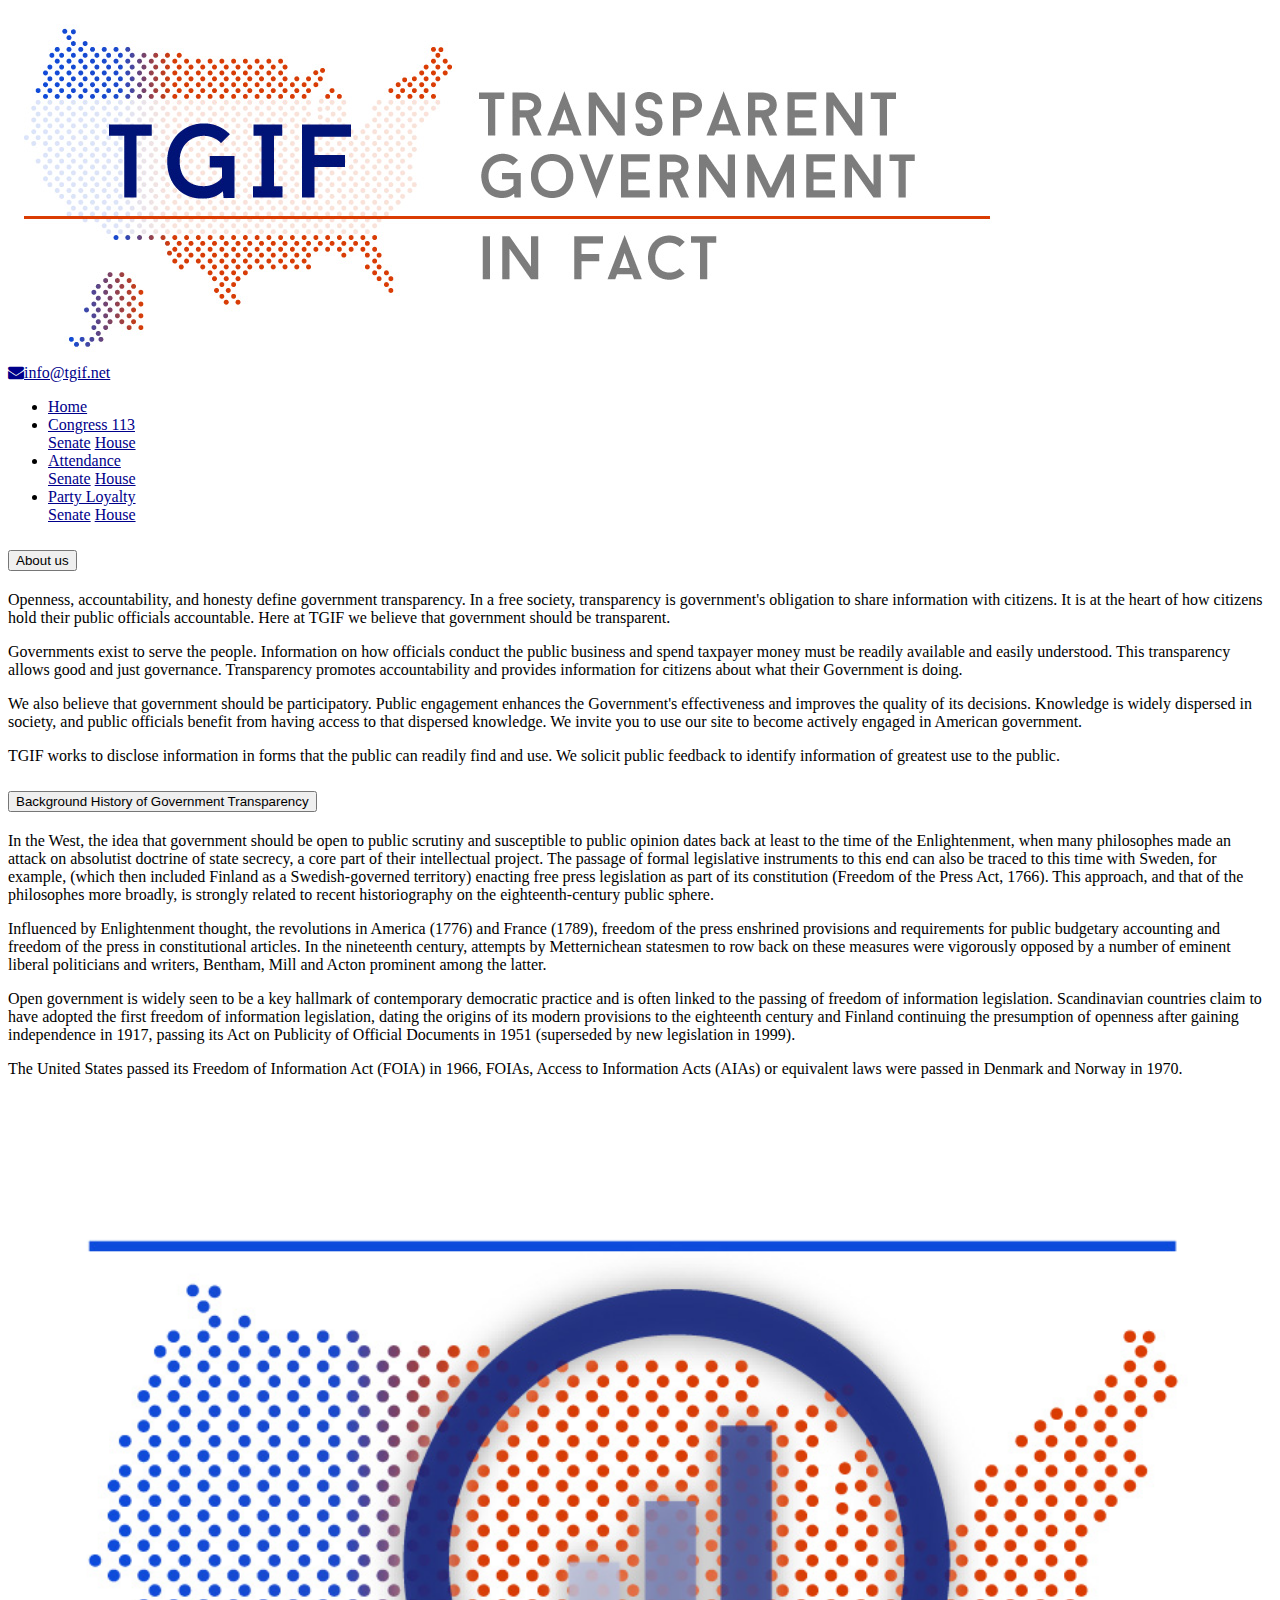
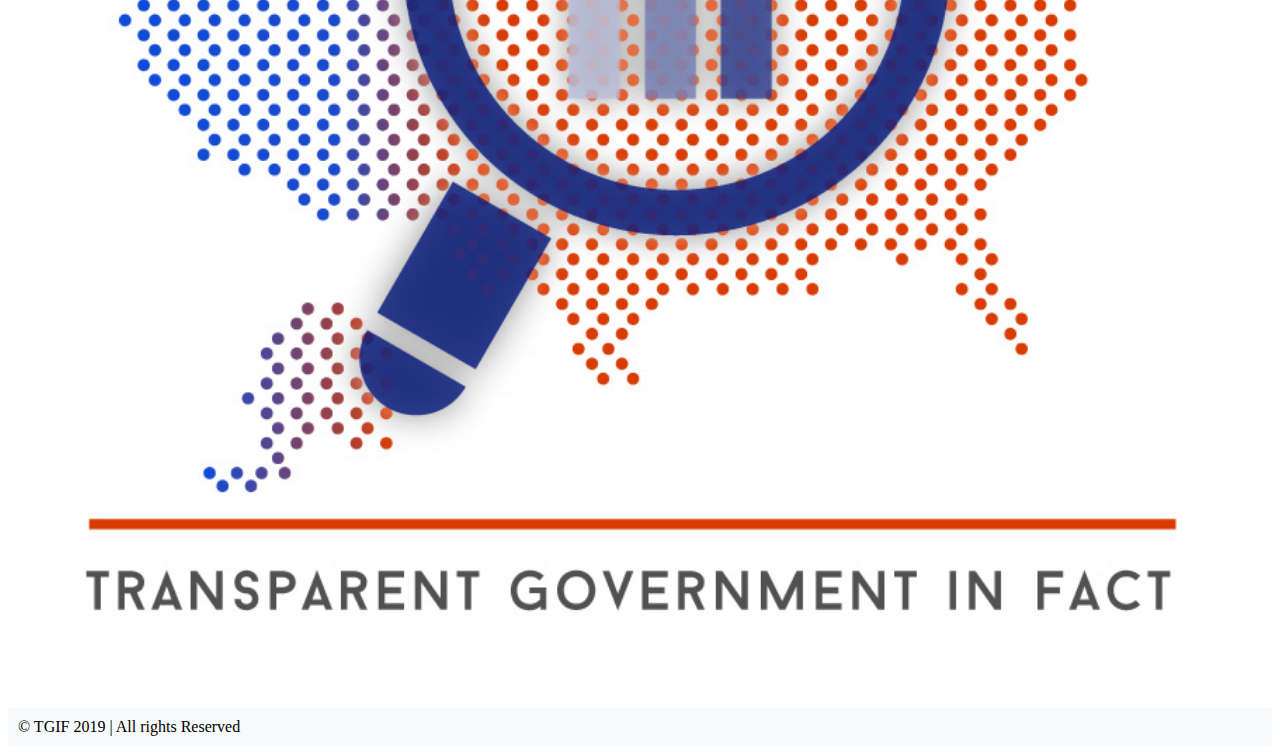
<file: index.html>
<!DOCTYPE html>
<html lang="en">

<head>
    <meta charset="utf-8">
    <meta name="viewport" content="width=device-width, initial-scale=1">
    <link rel="stylesheet" href="https://stackpath.bootstrapcdn.com/bootstrap/4.1.3/css/bootstrap.min.css" integrity="sha384-MCw98/SFnGE8fJT3GXwEOngsV7Zt27NXFoaoApmYm81iuXoPkFOJwJ8ERdknLPMO" crossorigin="anonymous">
    <link href="https://maxcdn.bootstrapcdn.com/font-awesome/4.7.0/css/font-awesome.min.css" rel="stylesheet">
    <link rel="stylesheet" type="text/css" href="css/main.css">
    <title>TGIF Congress 113 Home Page</title>


</head>

<body class="tgif_home">

    <div class="container">
        <div class="row">
            <div class="col-sm-4">
                <a href="index.html"><img class="img-fluid" alt="Responsive image" src="images/LOGOTGIF.jpg"></a>
            </div>
            <div class="col-sm-8 text-right">
                <a href="mailto:seldaguzel@gmail.com"><span class="fa fa-envelope"></span></a><a href="mailto:seldaguzel@gmail.com">info@tgif.net</a>
            </div>
        </div>
    </div>

    <div class="container">
        <div class="row">
            <div class=col-sm-12>
                <nav class="navbar navbar-expand-lg navbar-light bg-light">
                    <div class="collapse navbar-collapse" id="navbarNavDropdown">
                        <ul class="nav navbar-nav">
                            <li class="nav-item"><a class="nav-link" href="index.html">Home</a></li>
                            <li class="nav-item dropdown" aria-labelledby="navbarDropdownMenuLink">
                                <a class="nav-link dropdown-toggle" href="#" id="navbarDropdownMenuLink" role="button" data-toggle="dropdown" aria-haspopup="true" aria-expanded="false">Congress 113</a>
                                <div class="dropdown-menu">
                                    <a class="dropdown-item" href="senate-starter-page-VUE.html">Senate</a>
                                    <a class="dropdown-item" href="house-starter-page-VUE.html">House</a>
                                </div>
                            </li>
                            <li class="nav-item dropdown" aria-labelledby="navbarDropdownMenuLink">
                                <a class="nav-link dropdown-toggle" href="#" id="navbarDropdownMenuLink" role="button" data-toggle="dropdown" aria-haspopup="true" aria-expanded="false">Attendance</a>
                                <div class="dropdown-menu">
                                    <a class="dropdown-item" href="senate-attendance-page-VUE.html">Senate</a>
                                    <a class="dropdown-item" href="house-attendance-page-VUE.html">House</a>
                                </div>
                            </li>
                            <li class="nav-item dropdown" aria-labelledby="navbarDropdownMenuLink">
                                <a class="nav-link dropdown-toggle" href="#" id="navbarDropdownMenuLink" role="button" data-toggle="dropdown" aria-haspopup="true" aria-expanded="false">Party Loyalty</a>
                                <div class="dropdown-menu">
                                    <a class="dropdown-item" href="senate-party-loyalty-page-VUE.html">Senate</a>
                                    <a class="dropdown-item" href="house-party-loyalty-page-VUE.html">House</a>
                                </div>
                            </li>
                        </ul>
                    </div>
                </nav>
            </div>
        </div>
    </div>
    <div class="container">
        <div class="row">
            <div class="col-sm-7">
                <div id="accordion">
                    <div class="card">
                        <div class="card-header" id="headingOne">
                            <h2 class="mb-0">
                                <button class="btn btn-light collapsed" type="button" data-toggle="collapse" data-target="#collapseOne" aria-expanded="true" aria-controls="collapseOne">About us</button>
                            </h2>
                        </div>
                        <div id="collapseOne" class="collapse show" aria-labelledby="headingOne" data-parent="#accordion">
                            <div class="card-body">
                                <p>Openness, accountability, and honesty define government transparency. In a free society, transparency is government's obligation to share information with citizens. It is at the heart of how citizens hold their public officials accountable. Here at TGIF we believe that government should be transparent.</p>
                                <p>Governments exist to serve the people. Information on how officials conduct the public business and spend taxpayer money must be readily available and easily understood. This transparency allows good and just governance. Transparency promotes accountability and provides information for citizens about what their Government is doing.</p>
                                <p>We also believe that government should be participatory. Public engagement enhances the Government's effectiveness and improves the quality of its decisions. Knowledge is widely dispersed in society, and public officials benefit from having access to that dispersed knowledge. We invite you to use our site to become actively engaged in American government.</p>
                                <p>TGIF works to disclose information in forms that the public can readily find and use. We solicit public feedback to identify information of greatest use to the public.</p>
                            </div>
                        </div>
                    </div>
                    <div class="card">
                        <div class="card-header" id="headingTwo">
                            <h2 class="mb-0">
                                <button class="btn btn-light collapsed" type="button" data-toggle="collapse" data-target="#collapseTwo" aria-expanded="false" aria-controls="collapseTwo">
                                    Background History of Government Transparency
                                </button>
                            </h2>
                        </div>

                        <div id="collapseTwo" class="collapse" aria-labelledby="headingTwo" data-parent="#accordion">
                            <div class="card-body">
                                <p>In the West, the idea that government should be open to public scrutiny and susceptible to public opinion dates back at least to the time of the Enlightenment, when many philosophes made an attack on absolutist doctrine of state secrecy, a core part of their intellectual project. The passage of formal legislative instruments to this end can also be traced to this time with Sweden, for example, (which then included Finland as a Swedish-governed territory) enacting free press legislation as part of its constitution (Freedom of the Press Act, 1766). This approach, and that of the philosophes more broadly, is strongly related to recent historiography on the eighteenth-century public sphere.

                                    <p>Influenced by Enlightenment thought, the revolutions in America (1776) and France (1789), freedom of the press enshrined provisions and requirements for public budgetary accounting and freedom of the press in constitutional articles. In the nineteenth century, attempts by Metternichean statesmen to row back on these measures were vigorously opposed by a number of eminent liberal politicians and writers, Bentham, Mill and Acton prominent among the latter.</p>

                                    <p>Open government is widely seen to be a key hallmark of contemporary democratic practice and is often linked to the passing of freedom of information legislation. Scandinavian countries claim to have adopted the first freedom of information legislation, dating the origins of its modern provisions to the eighteenth century and Finland continuing the presumption of openness after gaining independence in 1917, passing its Act on Publicity of Official Documents in 1951 (superseded by new legislation in 1999).</p>

                                    <p>The United States passed its Freedom of Information Act (FOIA) in 1966, FOIAs, Access to Information Acts (AIAs) or equivalent laws were passed in Denmark and Norway in 1970.</p>
                            </div>
                        </div>
                    </div>
                </div>
            </div>
            <div class="col-sm-5">

                <img class="img-responsive" class="img-fluid" alt="Responsive image" src="images/logotgifhome.jpg" width="100%">

            </div>
        </div>

    </div>

    <div class="row">
        <div class="col-sm-12">
            <div class="jumbotron text-center" style="margin-bottom:0">
                &copy; TGIF 2019 | All rights Reserved
            </div>
        </div>
    </div>


    <script src="https://code.jquery.com/jquery-3.3.1.slim.min.js" integrity="sha384-q8i/X+965DzO0rT7abK41JStQIAqVgRVzpbzo5smXKp4YfRvH+8abtTE1Pi6jizo" crossorigin="anonymous"></script>
    <script src="https://cdnjs.cloudflare.com/ajax/libs/popper.js/1.14.3/umd/popper.min.js" integrity="sha384-ZMP7rVo3mIykV+2+9J3UJ46jBk0WLaUAdn689aCwoqbBJiSnjAK/l8WvCWPIPm49" crossorigin="anonymous"></script>
    <script src="https://stackpath.bootstrapcdn.com/bootstrap/4.1.3/js/bootstrap.min.js" integrity="sha384-ChfqqxuZUCnJSK3+MXmPNIyE6ZbWh2IMqE241rYiqJxyMiZ6OW/JmZQ5stwEULTy" crossorigin="anonymous"></script>

</body>

</html>
</file>
<file: css/main.css>
.jumbotron {
    padding: 10px;
    margin: 0px;
    color: black;
    background-color: #f8f9fa!important;
}

a {
    color: darkblue;
};

.table th a {
    color: darkslateblue;
}

.table th {
    border-top:none !important;
   
}

#noresult {
    display: block;
    text-align: center;
    font-size: 1.5em;
    color: darkgray;
}
</file>
